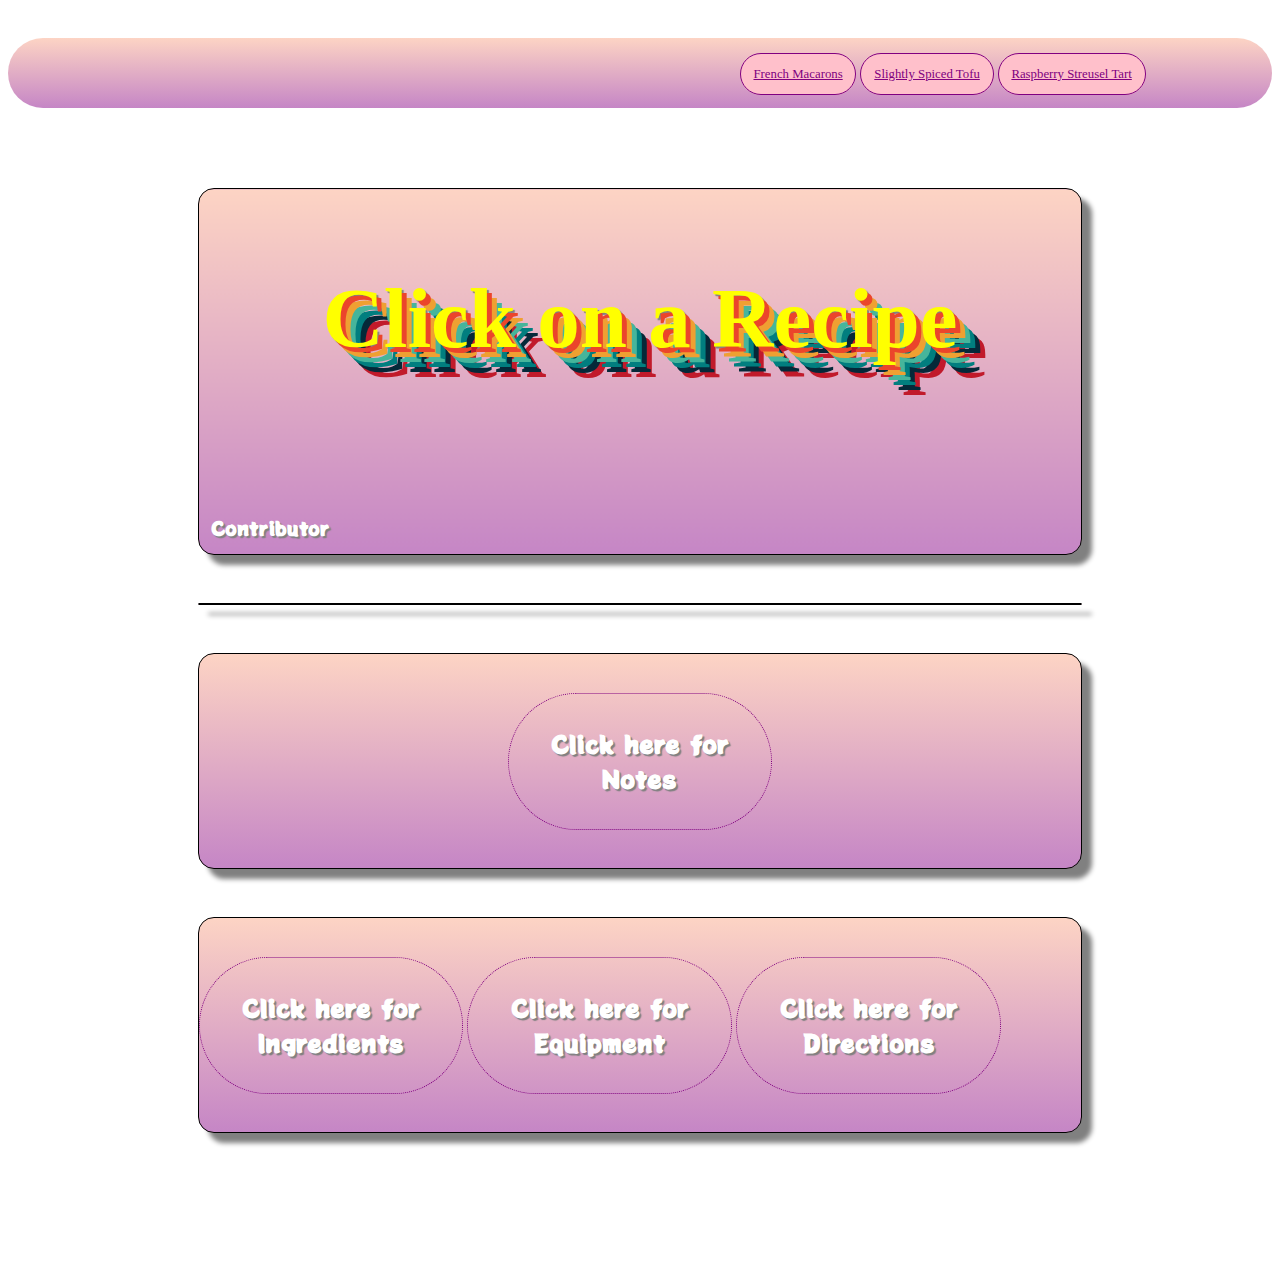
<file: index.html>
<!DOCTYPE html>
<html>

<head>

  <!-- meta tags and title -->
  <meta charset="UTF-8">
  <meta name="viewport" content="width=device-width, initial-scale=1.0">
  <title>Recipes</title>

  <!-- external and internal CSS -->
  <link rel="stylesheet" href="styles.css" media="all">

  <style>
    <!-- external and internal CSS --><link rel="stylesheet" href="styles.css" media="all"><style>
    /* in-file CSS here */
  </style>


</head>

<body>
  
  <!-- HTML elements here -->
  
  <div id ="nav">
    <a href="#" class = "buttona2"  onclick="FrenchMacarons.displayRecipe();">French Macarons</a>
    <a href="#" class = "buttona2" onclick="Tofu.displayRecipe();">Slightly Spiced Tofu</a>
    <a href="#" class = "buttona2" onclick="Tart.displayRecipe();">Raspberry Streusel Tart</a>
  </div>
  
  
  <article class = "macawon" id = "macawoni">
  
  <h1 id="headermac">Click on a Recipe</h1>
  <h3 class = "contrib" id="contr">
    Contributor
  </h3>
  
  
  </article>
  
  
  <article class = "macawon" id="line">
  </article>
  
  
  <article class = "macawon2">
    <center class = "buttona" style="display: block;"><h2 onclick="hideshownotes()">Click here for Notes</h2></center>
      <div id="notes">
    <h4>Notes</h4>
    <ol id = "notescontent">
      <li>Extra information will be shown here once you click on a recipe!</li>
    </ol>
  </div>
  </article>
	
<!--   <div id = "awoo"></div> -->
<!--   <img id ="macaarooo" src="https://www.sweetandsavorybyshinee.com/wp-content/uploads/2013/01/Basic-French-Macarons-1.jpg"> -->
  
<article class="macawon2">

  <center class="buttona">
    <h2 onclick="hideshowingred()">Click here for Ingredients</h2>
  </center>
  <center class="buttona">
    <h2 onclick="hideshow3()">Click here for Equipment</h2>
  </center>
  <center class="buttona">
    <h2 onclick="hideshow4()">Click here for Directions</h2>
  </center>
</article>
  
  <article id = "centerthisaa" style="float:center; display: inline-block;">
  <div id="ingredients">
  </div>

  <div id="equipment">
  </div>

  <div id="directions">
  </div>
  </div>
    

<!--   <div id="last">
    <p style="font-family:'roboto','sans-serif'; font-size:10.0pt; color:darkred;margin:20;"><strong>(Original recipe at <a href="https://www.allrecipes.com/recipe/246328/french-macarons/">AllRecipes.com</a>.)</strong></p>
  </div> -->
	


</body>
  
  
	<!-- external and internal JavaScript -->
	<script type="text/javascript" src="scripts.js" defer></script>
	<script>
		// in-page JavaScript here
	</script>


</html>
</file>
<file: styles.css>
@import url('https://fonts.googleapis.com/css2?family=Potta+One&display=swap');
h1 {
  text-align: center;
  padding: 2rem;
  /*   font-family: 'Potta One', cursive; */
  font-size: 5rem;
  height: 2vh;
  line-height: 2vh;
  color: yellow;
  font-family: 'Niconne', cursive;
  font-weight: 200px;
  text-shadow: 5px 5px 0px #eb452b, 10px 10px 0px #efa032, 15px 15px 0px #46b59b, 20px 20px 0px #017e7f, 25px 25px 0px #052939, 30px 30px 0px #c11a2b, 2px 2px 1px grey;
  line-height: 80px;
  margin-bottom: 12rem;
}

h4{
  text-align: center;
}

div {
  display:block;
  float: center;
  width: 80%;
  padding: 1vw;
  padding-bottom:3vw;
  border-width: 0px;
  margin-left: auto;
  margin-right:auto;
  background-color: white;
  border-radius: 5em;
  border:1px dotted pink;
}

.gridstest {
  display: flex;
  justify-content: space-between;
  align-items: center;
  text-align: center;
}

.gridstest .colu {
  width: 400px;
  height: 200px; 
}

.colu {
  background: white;
  padding: 5px;
  border-radius: 1px;
  border-style: dotted;
  border-color:pink;
}

#nav{
  display:block;
  float: fixed;
  width: 100%;
  padding: 2vw;
  border:none;
  text-align: right;
  margin-right:auto;
  margin-left: auto;
  padding-right: 10%;
  margin-bottom: 5em;
  background-color: pink;
  background-image:  linear-gradient(
      rgba(250, 236, 188, 0.45), 
      rgba(127, 63, 191, 0.45)
    );
  border-radius: 3em;
}

#nav a{
  color: purple;
}

.macawon{
  max-width: 70%;
  display: block;
  overflow: hidden;
  font-family: 'Roboto';
  border: solid 1px black;
  border-radius: 1em;
  margin: 3em auto;
  background-color: pink;
  box-shadow: 10px 10px 5px grey;
  text-shadow: 2px 2px 1px grey;
  color: black;
  background-image: linear-gradient(
      rgba(250, 236, 188, 0.45), 
      rgba(127, 63, 191, 0.45)), url("https://media.istockphoto.com/photos/corgi-dog-smile-and-happy-in-summer-sunny-day-picture-id953069774?k=6&m=953069774&s=612x612&w=0&h=S1pb3n3UhhrnViNaEuEM-AsO-rasGU-FaxfQozyPcOE=");
/*   background-repeat: no-repeat; */
  background-attachment: scroll;
  background-position: center;
  background-size: 100%;
}

.macawon2{
  max-width: 70%;
  display: block;
  overflow: hidden;
  font-family: 'Roboto';
  border: solid 1px black;
  border-radius: 1em;
  margin: 3em auto;
  background-color: pink;
  box-shadow: 10px 10px 5px grey;
  color: black;
  background-image:  linear-gradient(
      rgba(250, 236, 188, 0.45), 
      rgba(127, 63, 191, 0.45)
    );
  background-repeat: no-repeat;
  background-attachment: scroll;
  background-position: center;
  background-size: 100%;
}

h2{
    text-shadow: 2px 2px 1px grey;
}

.buttona{
  font-family: 'Potta One';
  float: none;
  display:inline-block;
  width: 30%;
  padding: 1vw;
  padding-bottom:1vw;
  margin:3vw;
  border:1px;
  margin-left: auto;
  margin-right:auto;
  border-radius: 5em;
  float:center;
  color: white;
  border-color: purple;
  border-style: dotted;
}

.buttona2{
  border-style: solid;
  border-color: purple;
  border-radius: 20em;
  border-width: 1px;
  padding: 1em;
  background-color: pink;
  font-size: 0.8em;
}

.buttona2:hover{
  background-color: white;
}

.buttona:hover{
  color:white;
  background-color: pink;
}

.contrib{
  font-family: 'Potta One';
  color: white;
  padding: 1vw;
  margin: auto;
}

img#macaarooo{
  display: block;
  margin-left: auto;
  margin-right: auto;
  width: 30%;
  border: dotted;
  border-radius: 5em;
}

body{
  background-color:white;
}

* {
  box-sizing: border-box;
}

#last{
  float: none;
  display:block;
  width: 50%;
  padding: 1vw;
  padding-bottom:3vw;
  margin:3vw;
  border:0px;
  margin-left: auto;
  margin-right:auto;
  background-color: white;
  border-radius: none;
}

#notes{
  float: none;
  display:block;
  width: 80%;
  padding: 1vw;
  padding-bottom:3vw;
  margin:3vw;
  border:0px;
  margin-left: auto;
  margin-right:auto;
  background-color: white;
  border-radius: 5em;
  text-shadow: none;
}

#awoo{
	display: block;
  margin-left: auto;
  margin-right: auto;
  width: 30%;
  border: dotted;
  border-radius: 5em;
  float: center;
}

/* from the demo on responsive design */

@media (orientation: landscape) {
  
  div {
  display:inline-block;
  vertical-align: top;
  width: 30%;
  padding: 1vw;
  margin-top:3vw;
  padding-bottom:3vw;
  border:1px dotted pink;
  margin-left: auto;
  margin-right: auto;
  background-color: white;
  }  
  
}

@media screen and (max-width: 575px){
  #notes {
    background-color:purple;
    color: white;
    font-family: roboto;
    font-size: 20px;
  }
  
  @media screen and (max-width: 575px){
  h1 {
  text-align: center;
  padding: 2rem;
  /*   font-family: 'Potta One', cursive; */
  font-size: 10%;
  height: 2vh;
  line-height: 2vh;
  color: yellow;
  font-family: 'Roboto';
  font-weight: 100px;
  text-shadow: none;
  line-height: 80px;
  margin-bottom: 12rem;
  }
    
   @media screen and (max-width: 575px){
  .macawon {
  max-width: 100%;
  display: block;
  overflow: hidden;
  font-family: 'Roboto';
  border: solid 1px black;
  border-radius: 1em;
  margin: 3em auto;
  background-color: pink;
  box-shadow: 10px 10px 5px grey;
  text-shadow: 2px 2px 1px grey;
  color: black;
  background-image: linear-gradient(
      rgba(250, 236, 188, 0.45), 
      rgba(127, 63, 191, 0.45));
/*   background-repeat: no-repeat; */
  background-attachment: scroll;
  background-position: center;
  background-size: 100%;
  padding: 5em;
  }
     
    @media screen and (max-width: 575px){
  .macawon2 {
  max-width: 100%;
  display: block;
  overflow: hidden;
  font-family: 'Roboto';
  border: solid 1px black;
  border-radius: 1em;
  margin: 3em auto;
  background-color: pink;
  box-shadow: 10px 10px 5px grey;
  text-shadow: 2px 2px 1px grey;
  color: black;
  background-image: linear-gradient(
      rgba(250, 236, 188, 0.45), 
      rgba(127, 63, 191, 0.45));
/*   background-repeat: no-repeat; */
  background-attachment: scroll;
  background-position: center;
  background-size: 100%;
  }
      
     @media screen and (max-width: 575px){
       #line {
         display: none;
       }
    
 /*aaaaaa*/
  @media screen and (max-width: 575px){
  buttona2 {
  text-align: center;
  /*   font-family: 'Potta One', cursive; */
  font-size: 5em;
  height: 1vh;
  line-height: 5vh;
  color: purple;
  margin-left: auto;
  margin-right:auto;
  font-weight: 100px;
  text-shadow: none;
  float: left;
  font-family: 'Roboto';
  color: white;
  }
      
    
    
    
    
}
</file>
